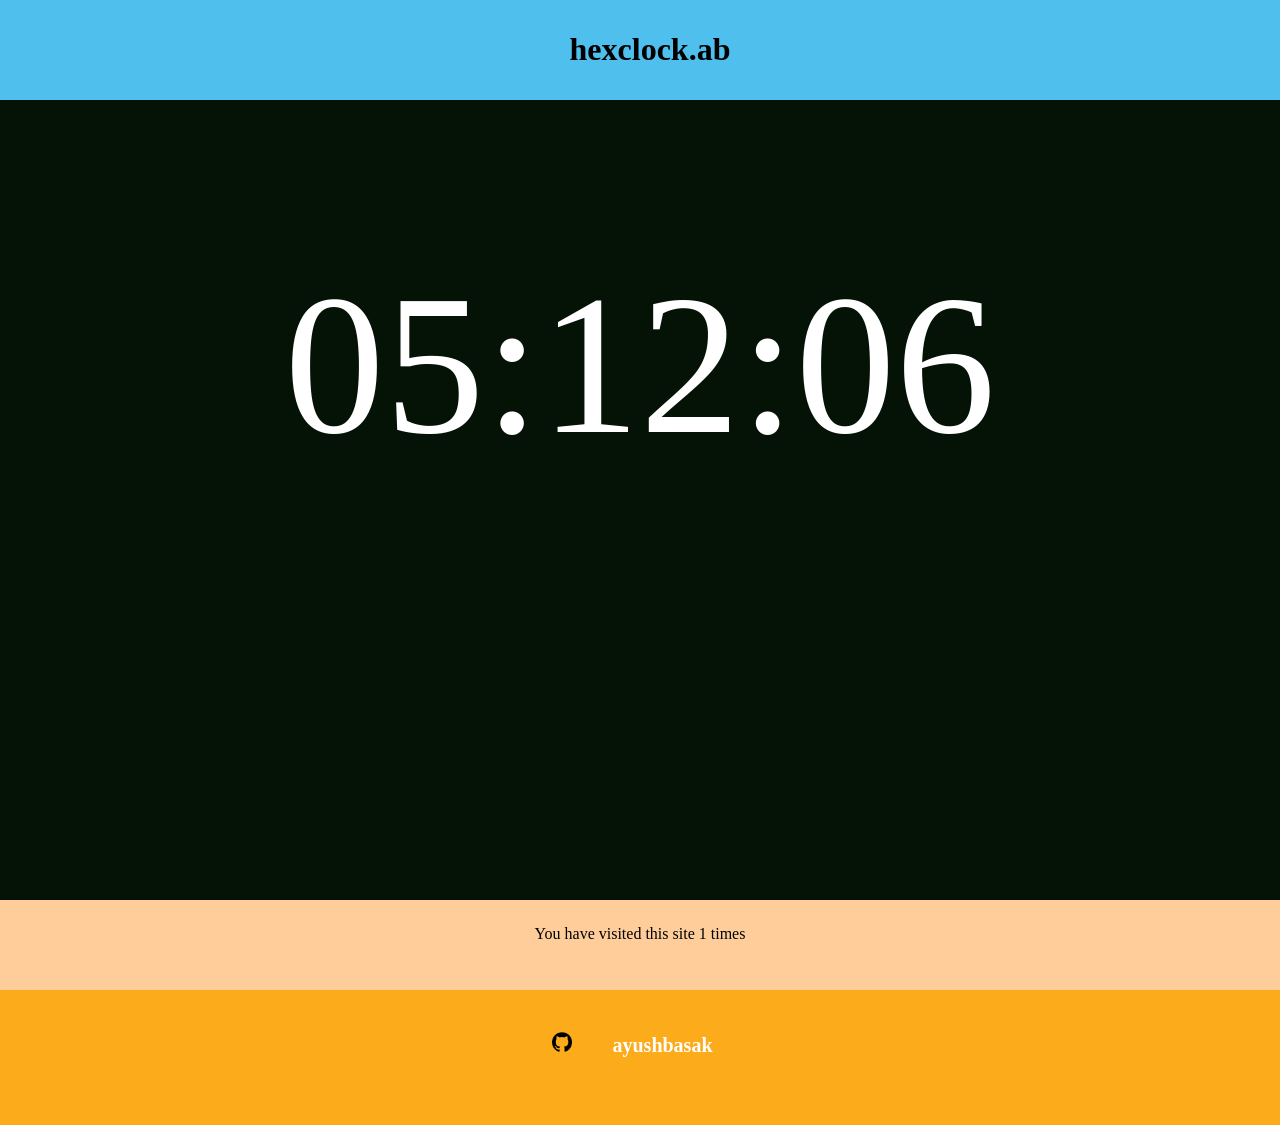
<file: hexclock.ab/index.html>
<!DOCTYPE html>
<html>
<head>
	<title>hexclock</title>
	<link rel="stylesheet" type="text/css" href="css/style.css">
	<link rel="stylesheet" href="https://cdnjs.cloudflare.com/ajax/libs/animate.css/3.7.2/animate.min.css">
	<script type="text/javascript" src = "js/script.js"></script>
	<link rel="icon" href="favicon.ico" sizes="16x16">
</head>
<body>
	<div id = "header">
		<h1 class="animated fadeInRight delay-2s" >hexclock.ab</h1>
	</div>
	<div id = "div1" class="animated fadeIn delay-1s">
		<p id = "text">
			#ababab
		</p>
	</div>
	<!-- <div id = "div2" class="animated fadeInLeft delay-1s">
		<p id = "h">#00000000</p>
	</div> -->
	<!-- <div id = "about" class="animated fadeIn delay-1s">
		<p class = "inner">
			<h2 class = "about1"><u>About</u></h2>
			<h7 class = "content">
				This is just one of the stupid projects I have ever made for 
				<em>Practice Purposes</em> only.<br>
				There are two sections <br>
				<br>
				1: Time displayed in HH:MM:SS format. The background color is in the hex format as #hhmmss
				<br>
				<br>
				2: Time displayed in HH:MM:SS:MS format. The background color is in the hex format as #hhmmssms<br>

				<br><br>
				About me?<br>
				You wouldn't want to know me! Though I'll leave a <strong>hyperlink</strong> for my github page below.
				<br>
				bye.
			</h7>
		</p>
	</div> -->
	<div id = "visitTab">
		<div id = "span">
			<span>You have visited this site <span id = "visitTime">0</span> times</span>
		</div>
	</div>
	<div id = "div3">
		<p id = "credits">
			<img class = "animated infinite flip delay-1s" src = "github.png" style="width:20px;">
			<a href = "https://ayushbasak.github.io"><strong>ayushbasak</strong></a>
		</p>
	</div>
</body>
</html>
</file>
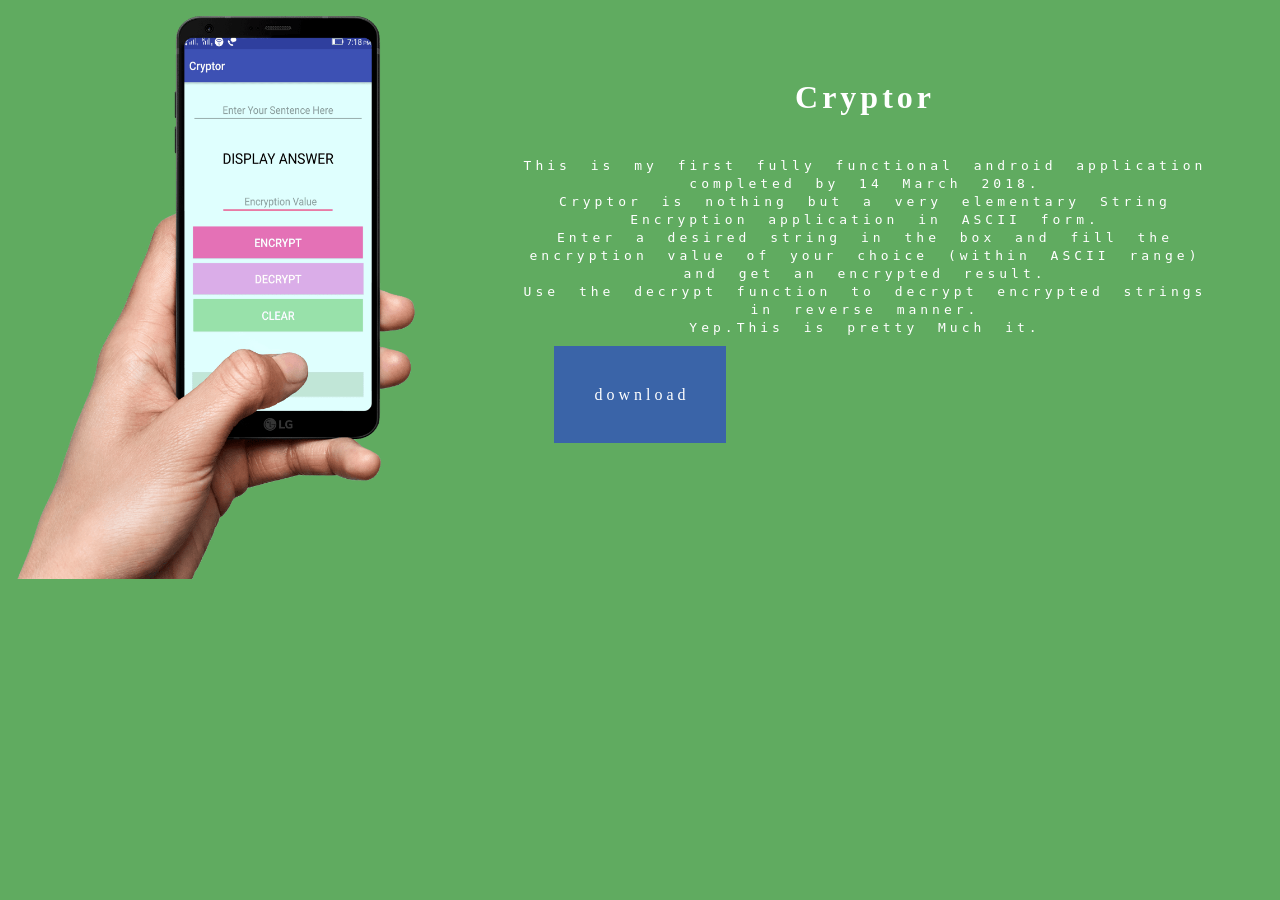
<file: cryptor.html>
<!DOCTYPE html>
<html>
<meta charset = "UTF-8" name="viewport" content="width=device-width, initial-scale=1.0">
<!--Meta Tags-->
<!--Head-->
<link rel="shortcut icon" type="image/png" href="cryptorfiles/images/cryptoricon.ico"/>
<head>
<link rel="stylesheet" href="cryptorfiles/css/stylesheet.css">
<title>Cryptor</title>
</head>

<!--Body-->
<body>
<img src = "cryptorfiles/images/app.png" id = "image" draggable = "false" title ="Cryptor App">


<div class = "fonti" style = "color:white;">
<h1>Cryptor</h1><br><code>
<div style = "text-align:center;color:white;">This is my first fully functional android application completed by 14 March 2018.<br>
Cryptor is nothing but a very elementary String Encryption application in ASCII form.<br>
Enter a desired string in the box and fill the encryption value of your choice (within ASCII range) and get an encrypted result.<br>
Use the decrypt function to decrypt encrypted strings in reverse manner.<br>
Yep.This is pretty Much it. <br></code>
</div>
</div>
<div style = "text-align:center;" id ="anchor">
<a id = "link" title = "MediaFire Download Link" target="_blank"href = "http://download937.mediafire.com/0qc4y24b498g/a4w60qk7mf52q40/Cryptor.apk" download = "cryptor.apk">d o w n l o a d</a>
</div>
</body>

</html>
</file>
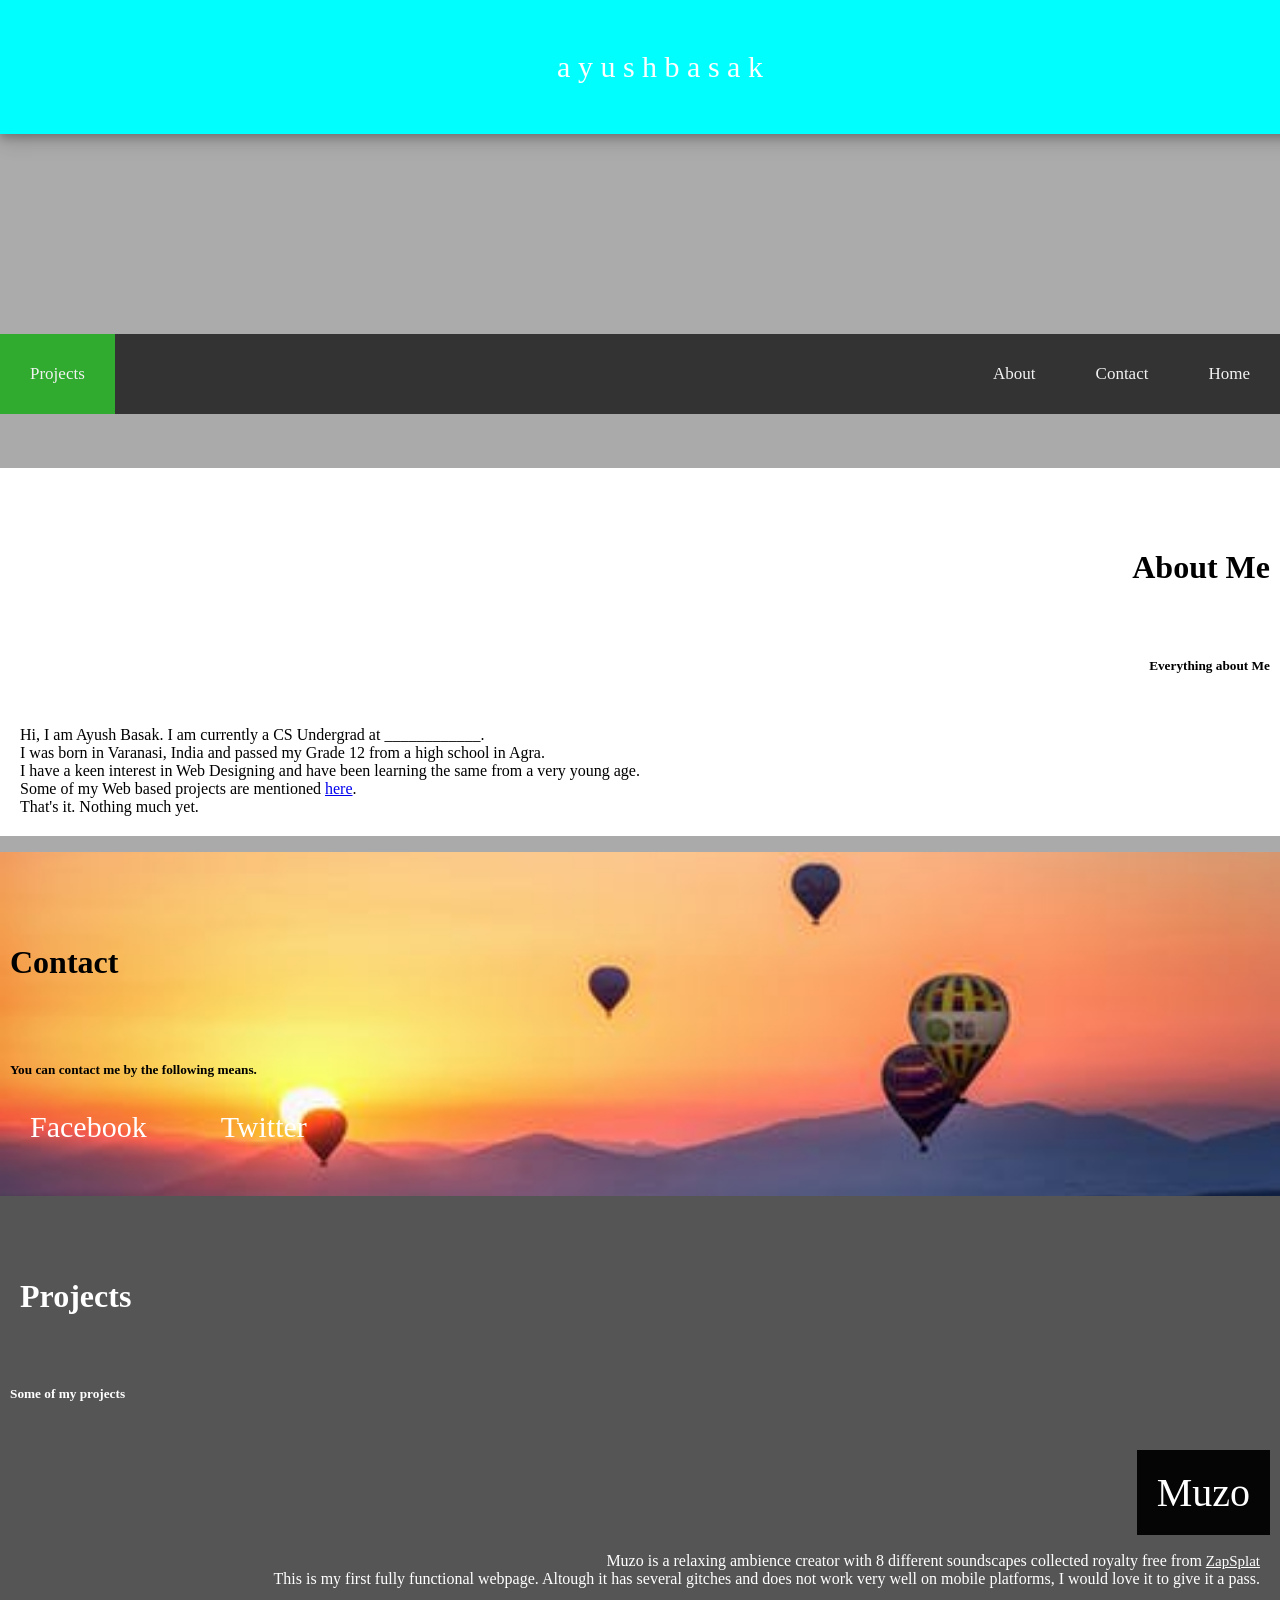
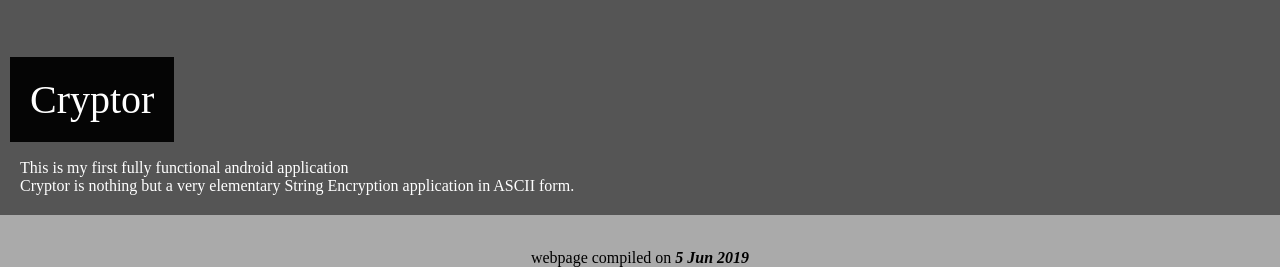
<file: index1.html>
<!DOCTYPE html>
<html>
<!-- Responsive display-->
<meta name="viewport" content="width=device-width, initial-scale=1.0">

<link rel = "stylesheet" href = "css/style.css"/>

<head>

<title>ayushbasak</title>
<script src = "script/script.js"></script>
</head>

<body>

<div id = "top">
<p>    a   y   u   s   h   b   a   s   a   k    </p>
</div>

<div id = "imageTOP">
</div>

<div class = "topnav">
<center>
  <a class = "pop" href = "#projects" style= "float:left;background:#30ab30">Projects</a>
  <a class="pop" href="#home">Home</a>
  <a class="pop" href="#contact">Contact</a>
  <a class="pop" href="#about">About</a>
</center>
</div>

<br><br>




<div id = "goTOP">
<a href = "#imageTOP" id = "topsrollid"> t o p </a>
</div>
<br>
<div id = "about">

<p>
<h1 style = "padding-right:10px;">  About Me</h1><br>
<h5 style="padding:10px;">Everything about Me</h5>
</p>
<p style= "text-align:left;padding:20px;">
Hi, I am Ayush Basak. I am currently a CS Undergrad at ____________. <br>
I was born in Varanasi, India and passed my Grade 12 from a high school in Agra.<br>
I have a keen interest in Web Designing and have been learning the same from a very young age.<br>
Some of my Web based projects are mentioned <a href = "#projects">here</a>.<br>
That's it. Nothing much yet.
</div>

<div id = "contact">

<p>
<h1 style = "padding:10px;">Contact</h1><br>
<h5 style="padding:10px;">You can contact me by the following means.</h5>
<a href = "https://www.facebook.com/ayushbasak58" class = "anchor1" target = "_blank" style = "margin-right:20px;">Facebook</a>
<a href = "https://www.twitter.com/ayushbasak1/" class = "anchor1" target = "_blank">Twitter</a>

</p>
<br>
<br>
</div>

<div id = "projects">
<p>
<h1 style = "padding-left:20px;">Projects</h1><br>
<h5 style="padding:10px;">Some of my projects</h5>

<br>
<p style = "text-align:right;">
<a href = "muzoreloaded.html" class = "anchor">Muzo</a>
</p></p>
<p style= "text-align:right;padding:20px;">
Muzo is a relaxing ambience creator with 8 different soundscapes collected royalty free from
<a href = "https://www.zapsplat.com/" style = "color:white;font-size:15px;">ZapSplat</a><br>
This is my first fully functional webpage. Altough it has several gitches and does not work very well on mobile platforms,
I would love it to give it a pass.
</p>

<br>
<br>
<p>
<a href = "cryptor.html" class = "anchor">Cryptor</a>
</p>
<p style = "padding:20px;">
This is my first fully functional android application<br>
Cryptor is nothing but a very elementary String Encryption application in ASCII form.<br>
</p>

</div>
<br>
<center>
webpage compiled on <i><b>5 Jun 2019</b></i>
</center>
</body>

</html>
</file>
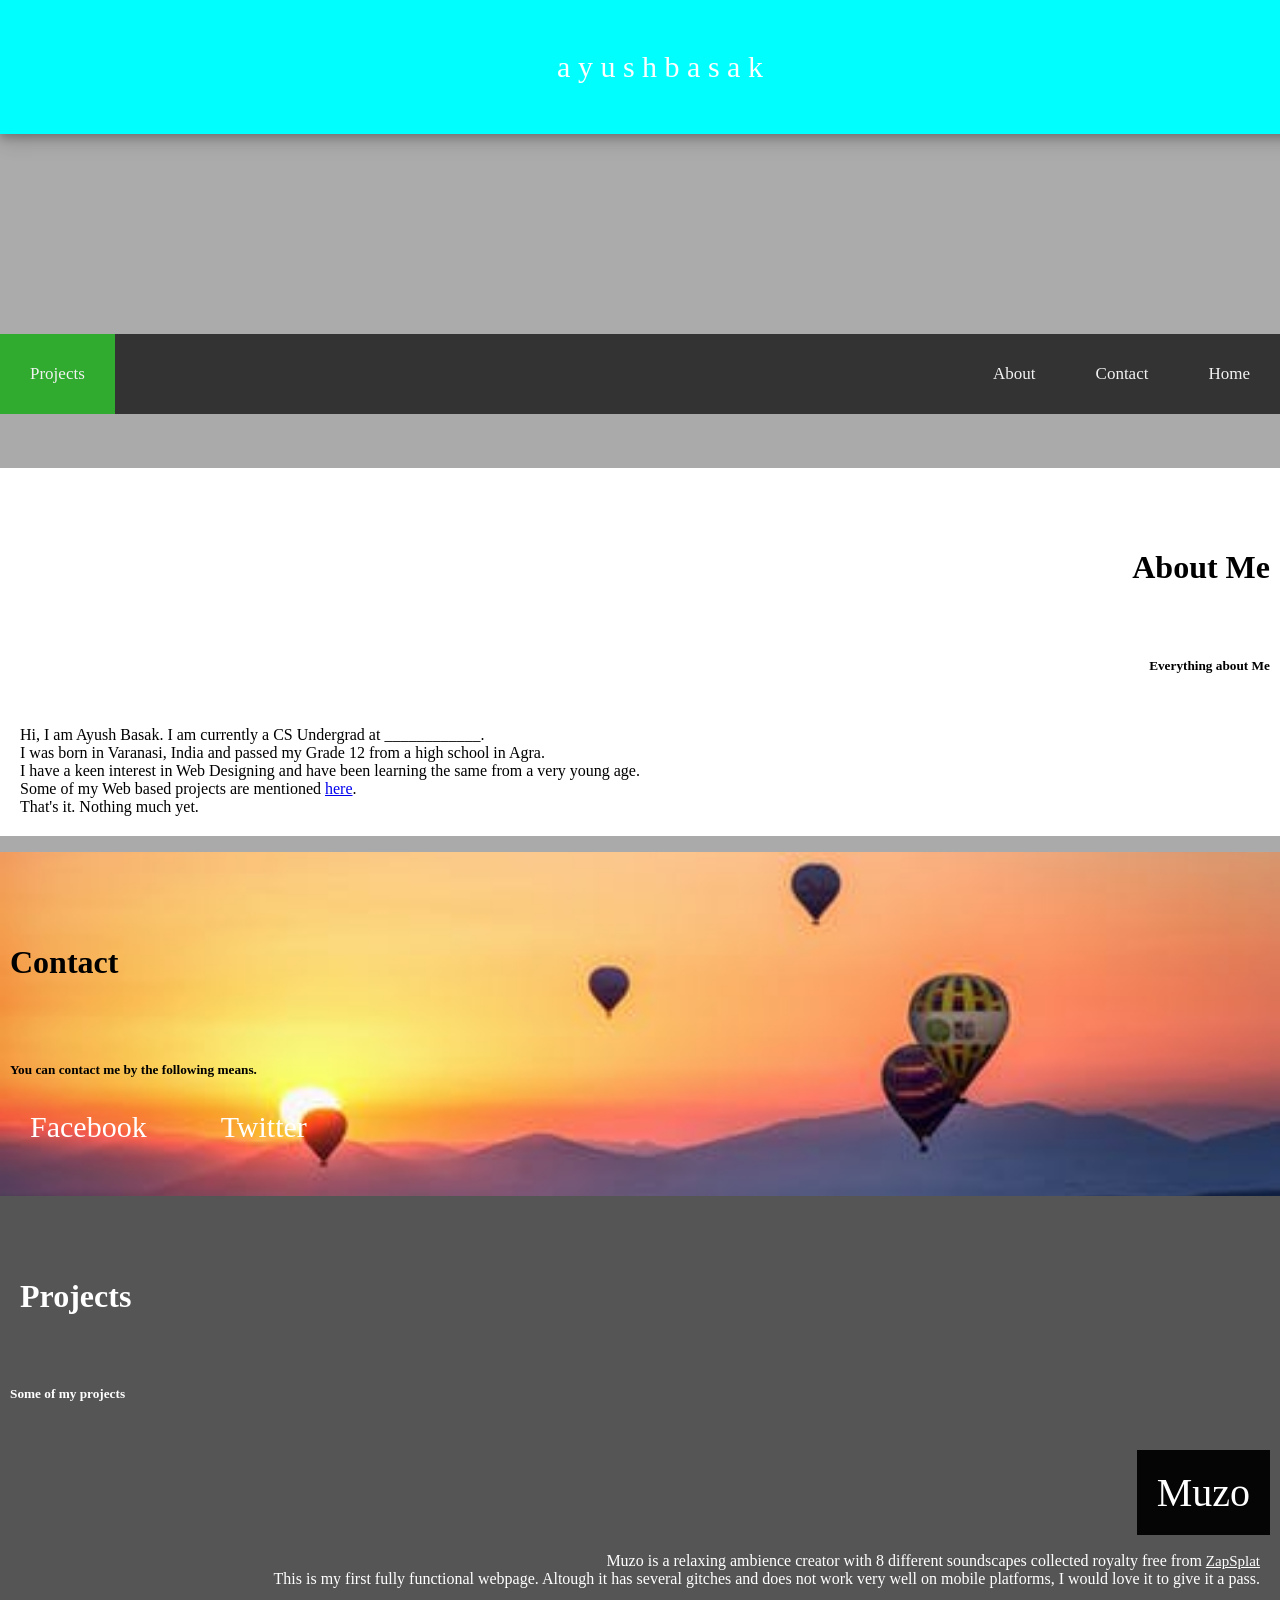
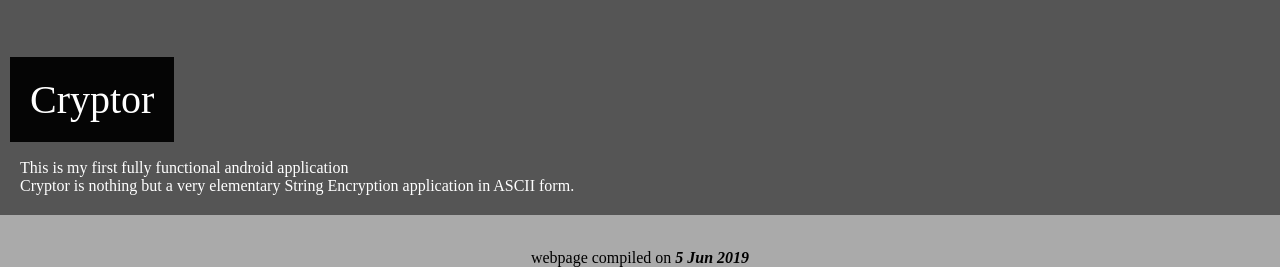
<file: index2.html>
<!DOCTYPE html>
<html>
<!-- Responsive display-->
<meta name="viewport" content="width=device-width, initial-scale=1.0">

<link rel = "stylesheet" href = "css/style.css"/>

<head>

<title>ayushbasak</title>
<script src = "script/script.js"></script>
</head>

<body>

<div id = "top">
<p>    a   y   u   s   h   b   a   s   a   k    </p>
</div>

<div id = "imageTOP">
</div>

<div class = "topnav">
<center>
  <a class = "pop" href = "#projects" style= "float:left;background:#30ab30">Projects</a>
  <a class="pop" href="#home">Home</a>
  <a class="pop" href="#contact">Contact</a>
  <a class="pop" href="#about">About</a>
</center>
</div>

<br><br>




<div id = "goTOP">
<a href = "#imageTOP" id = "topsrollid"> t o p </a>
</div>
<br>
<div id = "about">

<p>
<h1 style = "padding-right:10px;">  About Me</h1><br>
<h5 style="padding:10px;">Everything about Me</h5>
</p>
<p style= "text-align:left;padding:20px;">
Hi, I am Ayush Basak. I am currently a CS Undergrad at ____________. <br>
I was born in Varanasi, India and passed my Grade 12 from a high school in Agra.<br>
I have a keen interest in Web Designing and have been learning the same from a very young age.<br>
Some of my Web based projects are mentioned <a href = "#projects">here</a>.<br>
That's it. Nothing much yet.
</div>

<div id = "contact">

<p>
<h1 style = "padding:10px;">Contact</h1><br>
<h5 style="padding:10px;">You can contact me by the following means.</h5>
<a href = "https://www.facebook.com/ayushbasak58" class = "anchor1" target = "_blank" style = "margin-right:20px;">Facebook</a>
<a href = "https://www.twitter.com/ayushbasak1/" class = "anchor1" target = "_blank">Twitter</a>

</p>
<br>
<br>
</div>

<div id = "projects">
<p>
<h1 style = "padding-left:20px;">Projects</h1><br>
<h5 style="padding:10px;">Some of my projects</h5>

<br>
<p style = "text-align:right;">
<a href = "muzoreloaded.html" class = "anchor">Muzo</a>
</p></p>
<p style= "text-align:right;padding:20px;">
Muzo is a relaxing ambience creator with 8 different soundscapes collected royalty free from
<a href = "https://www.zapsplat.com/" style = "color:white;font-size:15px;">ZapSplat</a><br>
This is my first fully functional webpage. Altough it has several gitches and does not work very well on mobile platforms,
I would love it to give it a pass.
</p>

<br>
<br>
<p>
<a href = "cryptor.html" class = "anchor">Cryptor</a>
</p>
<p style = "padding:20px;">
This is my first fully functional android application<br>
Cryptor is nothing but a very elementary String Encryption application in ASCII form.<br>
</p>

</div>
<br>
<center>
webpage compiled on <i><b>5 Jun 2019</b></i>
</center>
</body>

</html>
</file>
<file: hexclock.ab/css/style.css>
html,body{
	-webkit-user-select:none;
	margin:0;
	height:100%;
	font-family: Product Sans Regular;
}


/* HEADER called hexclock.ab*/
#header{
	text-align: center;
	z-index:+1;
	position: fixed;
	width: 100%;
	padding:10px;
	background-color: #50c2f0fc;
}



/* Clock with HH:MM:SS format */
#div1{
	text-align: center;
	width:100%;
	height:100%;
	background-color: #ffd1bd;
}

#text{
	height: center;
	margin-bottom: 0px;
	color:white;
	padding-top: 250px;
	margin-top: 0;
	font-size:200px;
}




/*Clock with HH:MM:SS:MS format */
#div2{
	font-size: 500%;
	text-align: center;
	width:100%;
	height:100%;
	background-color: #ffb0cd;
	position: relative;
}
#h{
	font-size: 100px;
	padding-top: 20%;
	margin-top: 0;
	margin-bottom: 0;
}


#about{
	text-align: center;
	width: 100%;
	height:100%;
	background-color: #fbbafc;
}
.inner{
	margin: 0;
	padding-top:250px;
}
/*CREDITS*/
#div3{
	background-color: #fcab1b;
	text-align: center;
	width: 100%;
	height: 15%;
}
#credits{
	padding-top: 2.5%;
	margin:0;
	font-size: 20px;
}
img{
	padding-top: 10px;
}
a{
	margin-left: 20px;
	padding:15px;
	color:white;
	text-decoration: none;
	transition: background-color .1s;
}
a:hover{
	background-color: #323232;
}

#visitTab{
	width: 100%;
	height: 10%;
	text-align: center;
	background-color: #ffcd9a;
}
#span{
	padding-top: 25px;
}



/*Custom Scrollbar*/

/* width */
::-webkit-scrollbar {
  width: 20px;
}

/* Track */
::-webkit-scrollbar-track {
  box-shadow: inset 0 0 5px grey;
}
 
/* Handle */
::-webkit-scrollbar-thumb {
  background: #f8dc88; 
}

/* Handle on hover */
::-webkit-scrollbar-thumb:hover {
  background: #f76a8c; 
}
</file>
<file: cryptorfiles/css/stylesheet.css>
html{
	font-family:Product sans Regular;
	background:#60ab60;
	-webkit-user-select:none;
	margin:none;
}

#image{
	width:35%;
	z-index:+1;
   position: fixed;
   -webkit-animation-name: example; /* Safari 4.0 - 8.0 */
  -webkit-animation-duration: 1.5s; /* Safari 4.0 - 8.0 */
}
  @keyframes example {
0% {top:100px;display:none;}
100%{top:0px;display:;}
}
#anchor{
	margin:none;
	background:cover;
	float:center;
	padding-bottom:40px;
	display:block;
	padding-top:50px;
	
}
#link{
	padding:40px;
	margin:none;
	z-index:0;
	background:#3a64a8;
	color:white;
	text-decoration:none;
	cursor:pointer;
}

#link:hover{
	color:#3a64a8;
	background:white;
}
@viewport {
  width: device-width ;
  zoom: 1.0 ;
}
.fonti{
	word-spacing:8px;
	letter-spacing:4px;
	display:block;
	text-align:center;
	padding-top:50px;
	padding-left:500px;
	padding-right:50px;
	z-index:-1;
right:0px;
-webkit-animation-name:user1;
-webkit-animation-duration:2s;
}

@keyframes user1{
	0%{display:none;}
	100%{display:;}
}
@media only screen and (max-width: 1025px) {
    #image {
        display: none;
    }
	.fonti{
		text-align:center;
		padding:50px;
	}
	#link{
		padding:none;
		display:block;
		left:0px;
		content:"(DOWNLOAD)";
	}
}
</file>
<file: css/style.css>
html,body{
	scroll-behavior:smooth;
	margin:0;
	display:block;
	font-family:Product Sans Regular;
	background:#aaaaaa;
	height:1800px;
}
#top{
	opacity:0.99;
	z-index:+1;
	background-size:cover;
	position:relative;
	top:0;
	width:100%;
	 -webkit-user-select:none;
	 object-fit: cover;
	 color:white;
	 text-align:center;
	 font-size:30px;
	 background-color:cyan;
	 	animation-name:example34;
	animation-duration:40s; 
	animation-iteration-count:infinite;
	 
 box-shadow: 0 4px 8px 0 rgba(0, 0, 0, 0.2), 0 6px 20px 0 rgba(0, 0, 0, 0.19);
	 
	 transition:font-size .2s;
}

#imageTOP{
    
	 background-color:#ababab;
	 background-size:cover;
        height:200px;
        z-index: +2;
}


@keyframes example34{
0% {background-color: cyan;}
10% {background-color: red;}
20% {background-color: black;}
30% {background-color: blue;}
40% {background-color: green;}
50% {background-color: yellow;}
60% {background-color: grey;}
70% {background-color: magenta;}
80% {background-color: purple;}
90% {background-color: violet;}
100% {background-color: seagreen;}
}
.topnav {
	-webkit-user-select:none;
	cursor:pointer;
	display:block;
	text-align:center;
  background-color: #333;
  overflow: hidden;
}

/* Style the links inside the navigation bar */
.topnav a {
	display:inline-block;
  float:right;
  color: #f2f2f2;
  text-align: center;
  padding: 14px 16px;
  text-decoration: none;
  font-size: 17px;
}

.topnav a:hover {
  background-color: #ddd;
  color: black;
}

.topnav a.pop{
	padding:30px;
}


.canvas{
	background:white;
	text-align:right;
	color:#202020;
	
}
#about{
	text-align:right;
}#projects{
	background:#202020;
	color:#f0f0f0;
	text-align:left;
}
#goTOP{
	display:none;
	position:fixed;
	bottom:10px;
	right:10px;
	margin:20px;
	z-index: 99;
	
}

#about{
	background:#ffffff;
	color:black;
	padding-top:60px;
	
}
#contact{
	background:url('images/back.jpeg') no-repeat center;
	color:black;
	background-size:cover;
	padding-top:60px;
}
#projects{
	background:#555555;
	color:white;
	padding-top:60px;
	
}

.anchor{
	text-decoration:none;
	color:White;
	font-size:40px;
	background:#050505;
	padding:20px;
	margin:10px;
}.anchor:hover{
	background:white;
	color:#050505;
}

.anchor1{
	cursor:pointer;
	padding:20px;
	margin:10px;
text-decoration:none;
color:white;
font-size:30px;
}.anchor1:hover{
	color:black;
	background:#505050;
	
}

#topsrollid{
	padding:20px;
	text-decoration:none;
	color:black; 
		background:#cccc00;
	font-size:15px;
}#topsrollid:hover{
	color:white;
	background:black;
}
</file>
